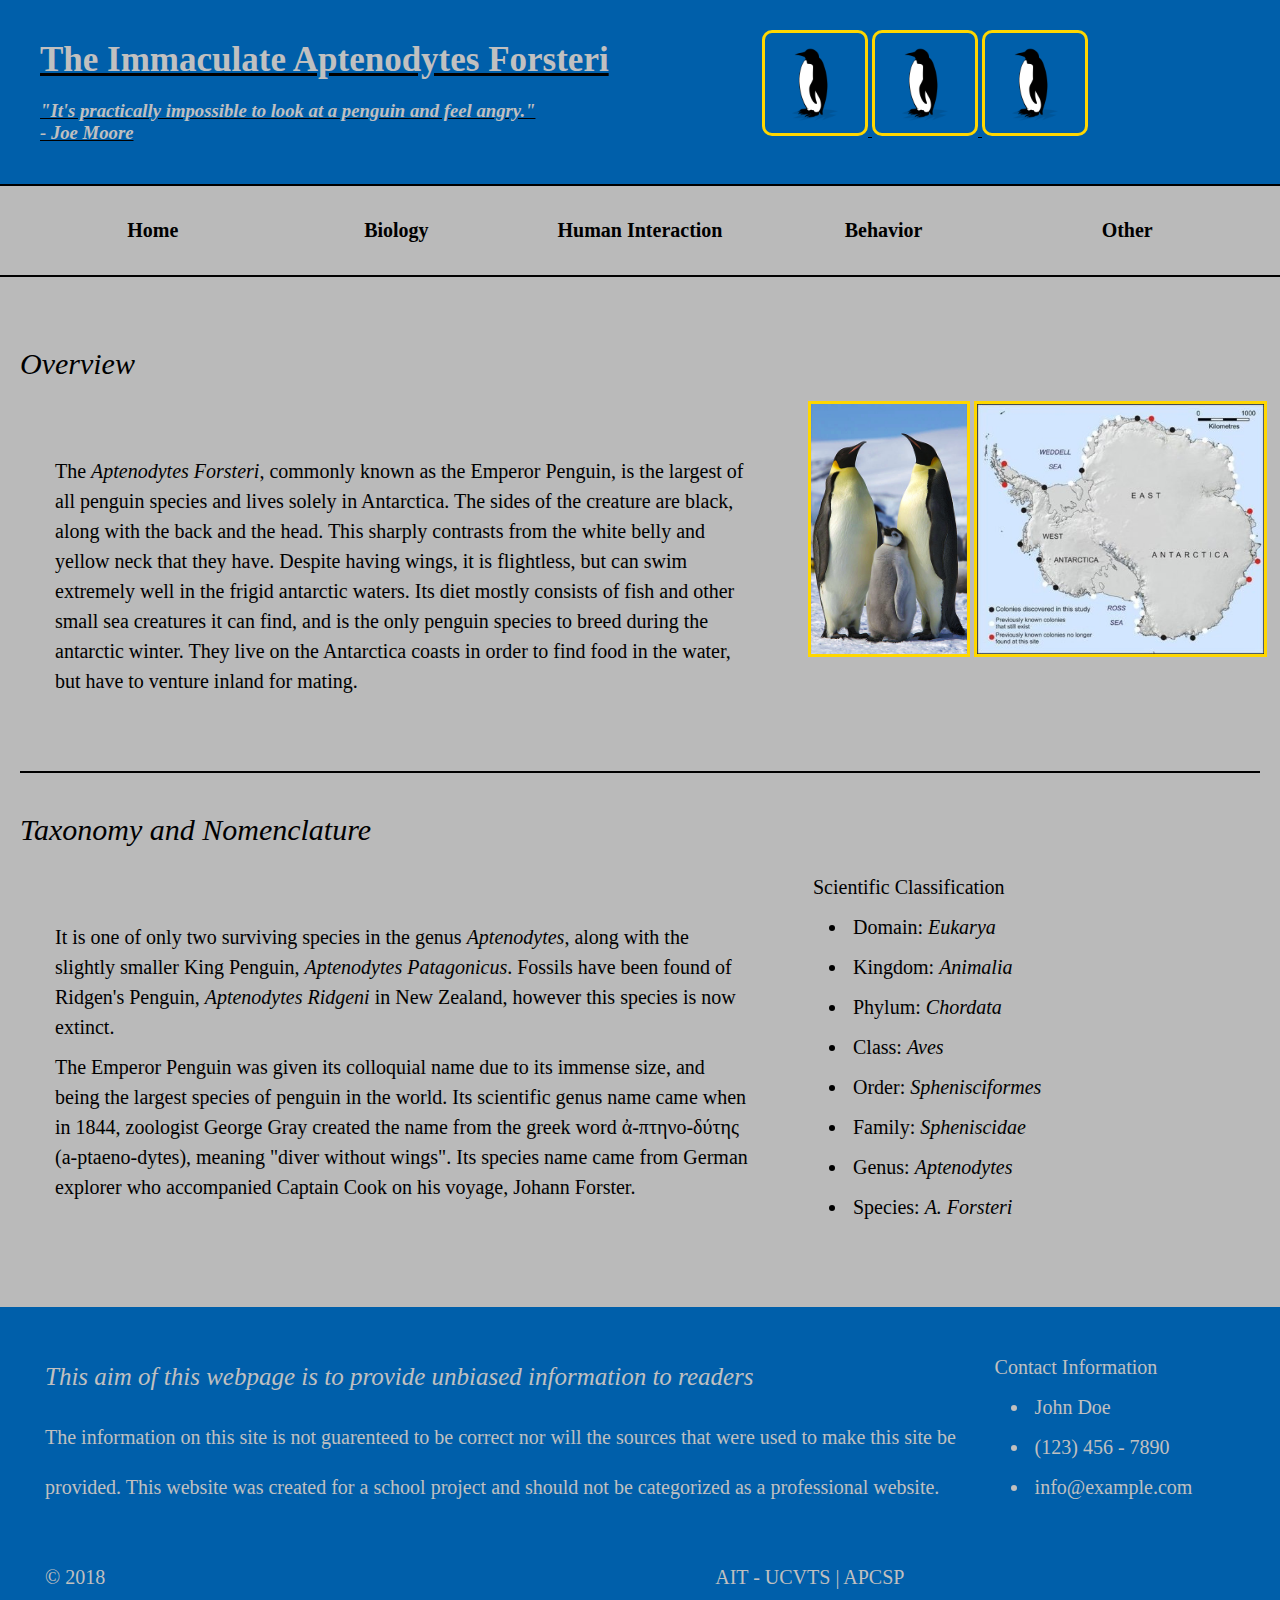
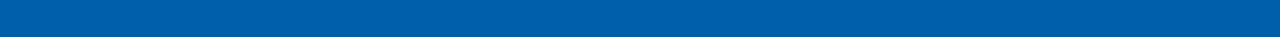
<file: index.html>
<!DOCTYPE html>

<html>

  <head>
    <title>Emperor Penguins</title>
    <style></style>
    <link rel="stylesheet" type="text/css" href="./styles/headstyle.css">
    <link rel="stylesheet" type="text/css" href="./styles/bodystyle.css">
    <link rel="stylesheet" type="text/css" href="./styles/footstyle.css">
  </head>

  <body>

    <div class="header">
      <div style="width: 60%; margin: 0;">
        <h1>The Immaculate Aptenodytes Forsteri</h1>
        <h3 class="subtitle">"It's practically impossible to look at a penguin and feel angry." <br> - Joe Moore</h3>
      </div>
      <div class="headerimg">
        <img class="headerimgheight" src="./images/emperor-penguin-clipart.png">
        <img class="headerimgheight" src="./images/emperor-penguin-clipart.png">
        <img class="headerimgheight" src="./images/emperor-penguin-clipart.png">
      </div>
    </div>

    <div class="TOC">
      <table style="width:100%;">
        <tbody>
          <tr>
            <td class="TOCitem"><a href="./index.html"><h4>Home</h4></a></td>

            <td class="TOCitem"><a href="./biology.html"><h4>Biology</h4></a></td>

            <td class="TOCitem"><a href="./humans.html"><h4>Human Interaction</h4></a></td>

            <td class="TOCitem"><a href="./behavior.html"><h4>Behavior</h4></a></td>

            <td class="TOCitem"><a href="./other.html"><h4>Other</h4></a></td>
          </tr>
        </tbody>
      </table>
    </div>

    <div class="mainbody">
      <h2 class="SectionTitle" style="padding-top:70px;">Overview</h2>
      <div style="display: flex;">
        <div class="infopara" style="width: 60%; float: left;">
          <p>The <em>Aptenodytes Forsteri</em>, commonly known as the Emperor Penguin, is the largest of all penguin species and lives solely in Antarctica. The sides of the creature are black, along with the back and the head. This sharply contrasts from the white belly and yellow neck that they have. Despite having wings, it is flightless, but can swim extremely well in the frigid antarctic waters. Its diet mostly consists of fish and other small sea creatures it can find, and is the only penguin species to breed during the antarctic winter. They live on the Antarctica coasts in order to find food in the water, but have to venture inland for mating.</p>
        </div>
        <div class="bodyother" style="float: right;">
          <img src="./images/emperorpenguins.jpg">
          <img src="./images/penguinhabitat.jpg">
        </div>
      </div>
      <hr/>
      <h2 class="SectionTitle">Taxonomy and Nomenclature</h2>
      <div style="display: flex">
        <div class="infopara" style="width: 60%; float: left;">
          <p>It is one of only two surviving species in the genus <em>Aptenodytes</em>, along with the slightly smaller King Penguin, <em>Aptenodytes Patagonicus</em>. Fossils have been found of Ridgen's Penguin, <em>Aptenodytes Ridgeni</em> in New Zealand, however this species is now extinct.</p>
          <p>The Emperor Penguin was given its colloquial name due to its immense size, and being the largest species of penguin in the world. Its scientific genus name came when in 1844, zoologist George Gray created the name from the greek word ἀ-πτηνο-δύτης (a-ptaeno-dytes), meaning "diver without wings". Its species name came from German explorer who accompanied Captain Cook on his voyage, Johann Forster.</p>
        </div>
        <div id="SciClass">
          <p>Scientific Classification</p>
          <ul>
            <li>Domain: <em>Eukarya</em></li>
            <li>Kingdom: <em>Animalia</em></li>
            <li>Phylum: <em>Chordata</em></li>
            <li>Class: <em>Aves</em></li>
            <li>Order: <em>Sphenisciformes</em></li>
            <li>Family: <em>Spheniscidae</em></li>
            <li>Genus: <em>Aptenodytes</em></li>
            <li>Species: <em>A. Forsteri</em></li>
          </ul>
        </div>
      </div>
    </div>

    <div class="foot">
      <div class="foottop">
        <div class="footinfo">
          <div>
            <p class="footstatement"><em>This aim of this webpage is to provide unbiased information to readers</em></p>
            <p class="foottext">The information on this site is not guarenteed to be correct nor will the sources that were used to make this site be provided. This website was created for a school project and should not be categorized as a professional website.</p>
          </div>
          <div class="footcontact">
            <p>Contact Information</p>
            <ul>
              <li>John Doe</li>
              <li>(123) 456 - 7890</li>
              <a class="footlink" target="_blank" href="mailto:info@example.com"> <li>info@example.com</li></a>
            </ul>
          </div>
        </div>
      </div>
      <div class="footbottom">
        <p style="float:left; margin-right:50%">© 2018</p>
        <p style="float:right;"><a class="footlink" href="https://www.ucvts.tec.nj.us/domain/16" target="_blank"> AIT - UCVTS</a> | APCSP</p>
      </div>
    </div>

  </body>

</html>
</file>
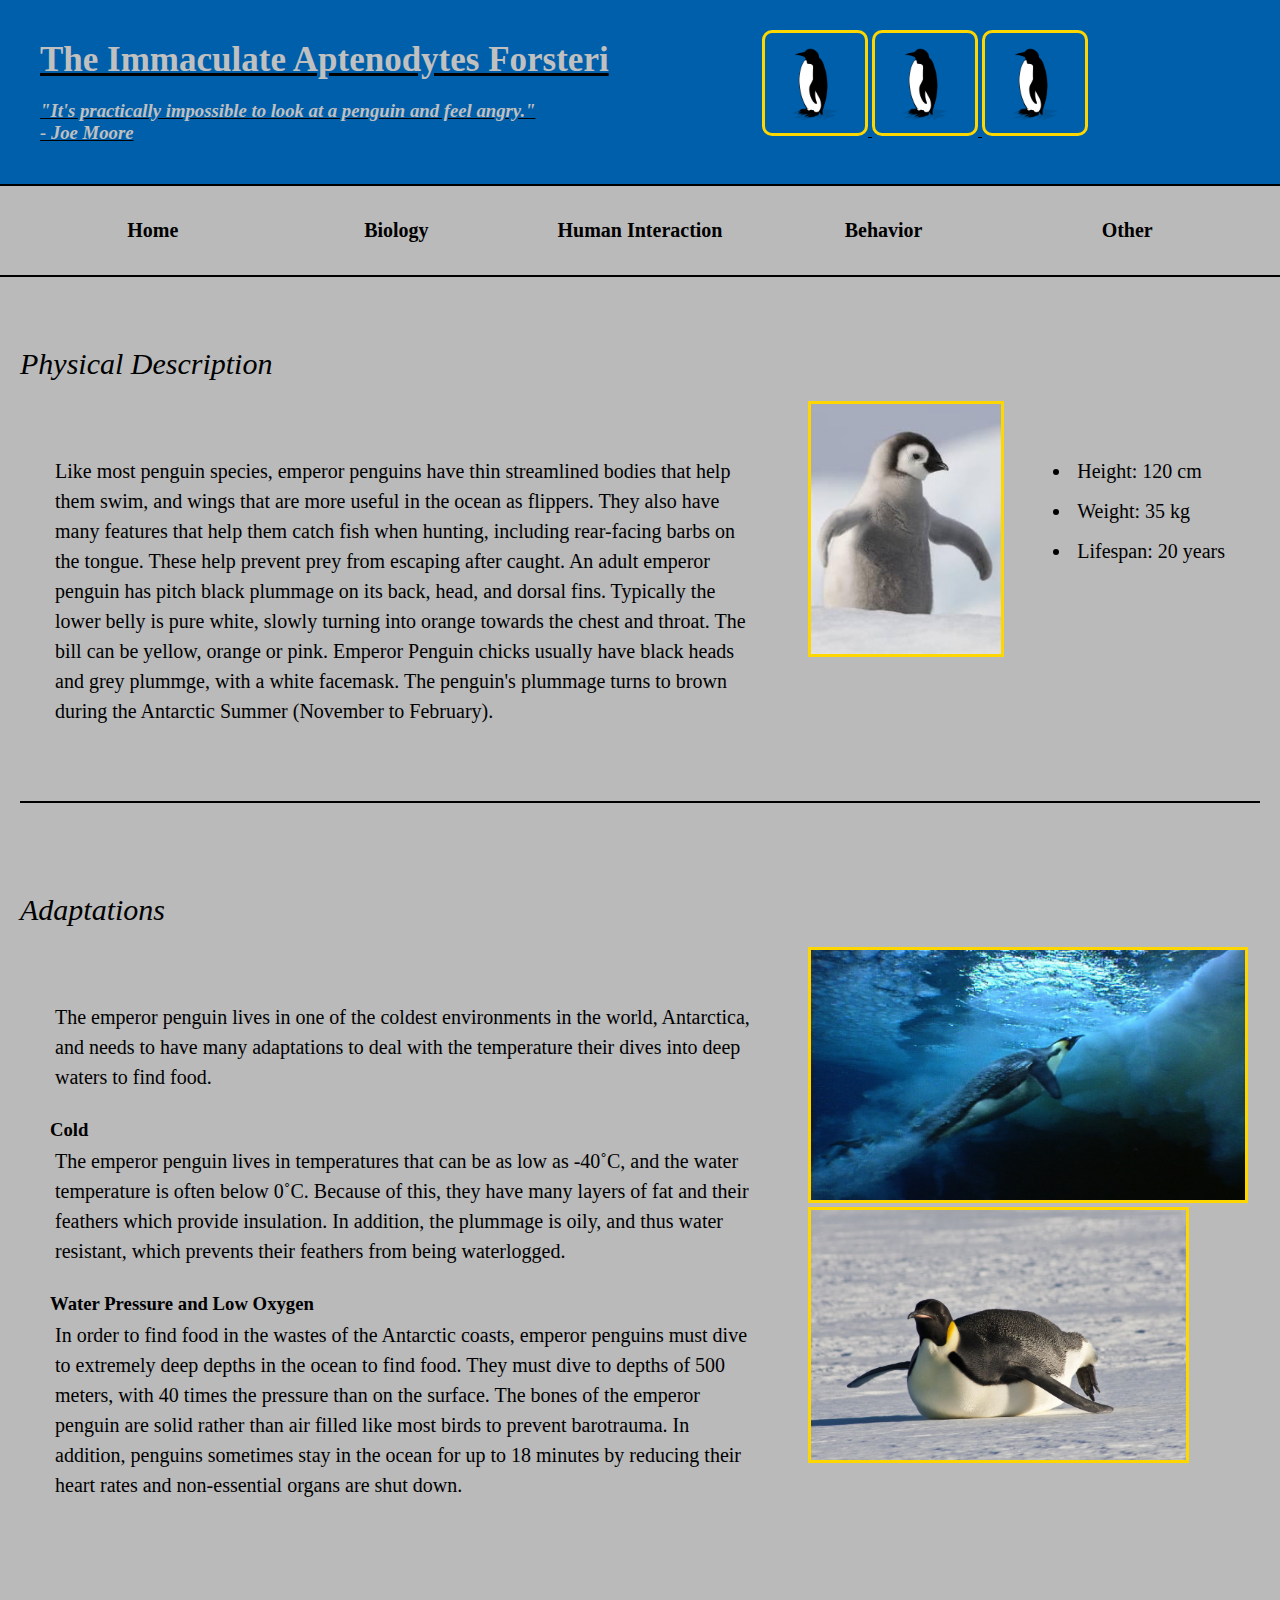
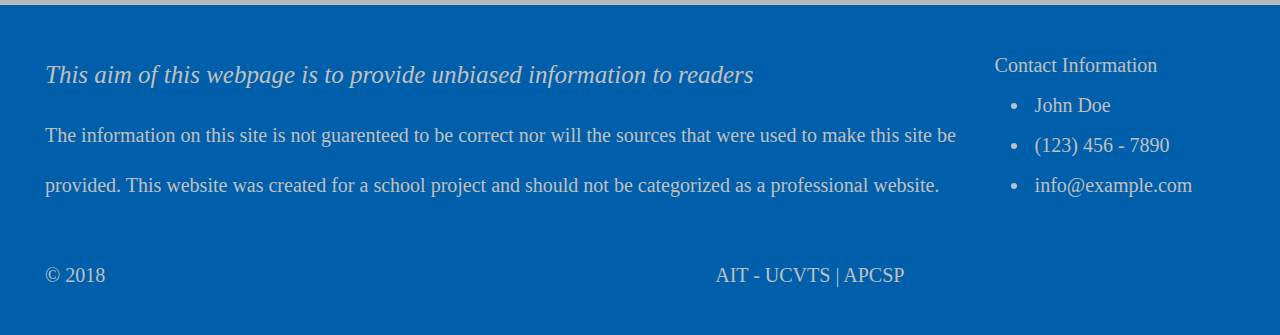
<file: biology.html>
<!DOCTYPE html>

<html>

  <head>
    <title>Emperor Penguins - Biology</title>
    <style></style>
    <link rel="stylesheet" type="text/css" href="./styles/headstyle.css">
    <link rel="stylesheet" type="text/css" href="./styles/bodystyle.css">
    <link rel="stylesheet" type="text/css" href="./styles/footstyle.css">
  </head>

  <body>

    <div class="header">
      <div style="width: 60%; margin: 0;">
        <h1>The Immaculate Aptenodytes Forsteri</h1>
        <h3 class="subtitle">"It's practically impossible to look at a penguin and feel angry." <br> - Joe Moore</h3>
      </div>
      <div class="headerimg">
        <img class="headerimgheight" src="./images/emperor-penguin-clipart.png">
        <img class="headerimgheight" src="./images/emperor-penguin-clipart.png">
        <img class="headerimgheight" src="./images/emperor-penguin-clipart.png">
      </div>
    </div>

    <div class="TOC">
      <table style="width:100%;">
        <tbody>
          <tr>
            <td class="TOCitem"><a href="./index.html"><h4>Home</h4></a></td>

            <td class="TOCitem"><a href="./biology.html"><h4>Biology</h4></a></td>

            <td class="TOCitem"><a href="./humans.html"><h4>Human Interaction</h4></a></td>

            <td class="TOCitem"><a href="./behavior.html"><h4>Behavior</h4></a></td>

            <td class="TOCitem"><a href="./other.html"><h4>Other</h4></a></td>
          </tr>
        </tbody>
      </table>
    </div>

    <div class="mainbody">
      <h2 class="SectionTitle" style="padding-top:70px;">Physical Description</h2>
      <div style="display: flex;">
        <div class="infopara" style="width: 60%; float: left;">
          <p>Like most penguin species, emperor penguins have thin streamlined bodies that help them swim, and wings that are more useful in the ocean as flippers. They also have many features that help them catch fish when hunting, including rear-facing barbs on the tongue. These help prevent prey from escaping after caught. An adult emperor penguin has pitch black plummage on its back, head, and dorsal fins. Typically the lower belly is pure white, slowly turning into orange towards the chest and throat. The bill can be yellow, orange or pink. Emperor Penguin chicks usually have black heads and grey plummge, with a white facemask. The penguin's plummage turns to brown during the Antarctic Summer (November to February).</p>
        </div>
        <div class="bodyother" style="float: right;">
          <img src="./images/emperorpenguinchick.jpg">
          <ul id="PhyAttributes">
            <li>Height: 120 cm</li>
            <li>Weight: 35 kg</li>
            <li>Lifespan: 20 years</li>
          </ul>
        </div>
      </div>
      <hr/>
      <h2 class="SectionTitle" style="padding-top:70px;">Adaptations</h2>
      <div style="display: flex;">
        <div class="infopara" style="width: 60%; float: left;">
          <p>The emperor penguin lives in one of the coldest environments in the world, Antarctica, and needs to have many adaptations to deal with the temperature their dives into deep waters to find food.</p>
          <h3></br>Cold</h3>
          <p>The emperor penguin lives in temperatures that can be as low as -40˚C, and the water temperature is often below 0˚C. Because of this, they have many layers of fat and their feathers which provide insulation. In addition, the plummage is oily, and thus water resistant, which prevents their feathers from being waterlogged.</p>
          <h3></br>Water Pressure and Low Oxygen</h3>
          <p>In order to find food in the wastes of the Antarctic coasts, emperor penguins must dive to extremely deep depths in the ocean to find food. They must dive to depths of 500 meters, with 40 times the pressure than on the surface. The bones of the emperor penguin are solid rather than air filled like most birds to prevent barotrauma. In addition, penguins sometimes stay in the ocean for up to 18 minutes by reducing their heart rates and non-essential organs are shut down.</p>
        </div>
        <div class="bodyother" style="float: right;">
          <img src="./images/penguinocean.jpg">
          <img src="./images/penguinslide.jpg">
        </div>
      </div>
    </div>

    <div class="foot">
      <div class="foottop">
        <div class="footinfo">
          <div>
            <p class="footstatement"><em>This aim of this webpage is to provide unbiased information to readers</em></p>
            <p class="foottext">The information on this site is not guarenteed to be correct nor will the sources that were used to make this site be provided. This website was created for a school project and should not be categorized as a professional website.</p>
          </div>
          <div class="footcontact">
            <p>Contact Information</p>
            <ul>
              <li>John Doe</li>
              <li>(123) 456 - 7890</li>
              <a class="footlink" target="_blank" href="mailto:info@example.com"> <li>info@example.com</li></a>
            </ul>
          </div>
        </div>
      </div>
      <div class="footbottom">
        <p style="float:left; margin-right:50%">© 2018</p>
        <p style="float:right;"><a class="footlink" href="https://www.ucvts.tec.nj.us/domain/16" target="_blank"> AIT - UCVTS</a> | APCSP</p>
      </div>
    </div>

  </body>

</html>
</file>
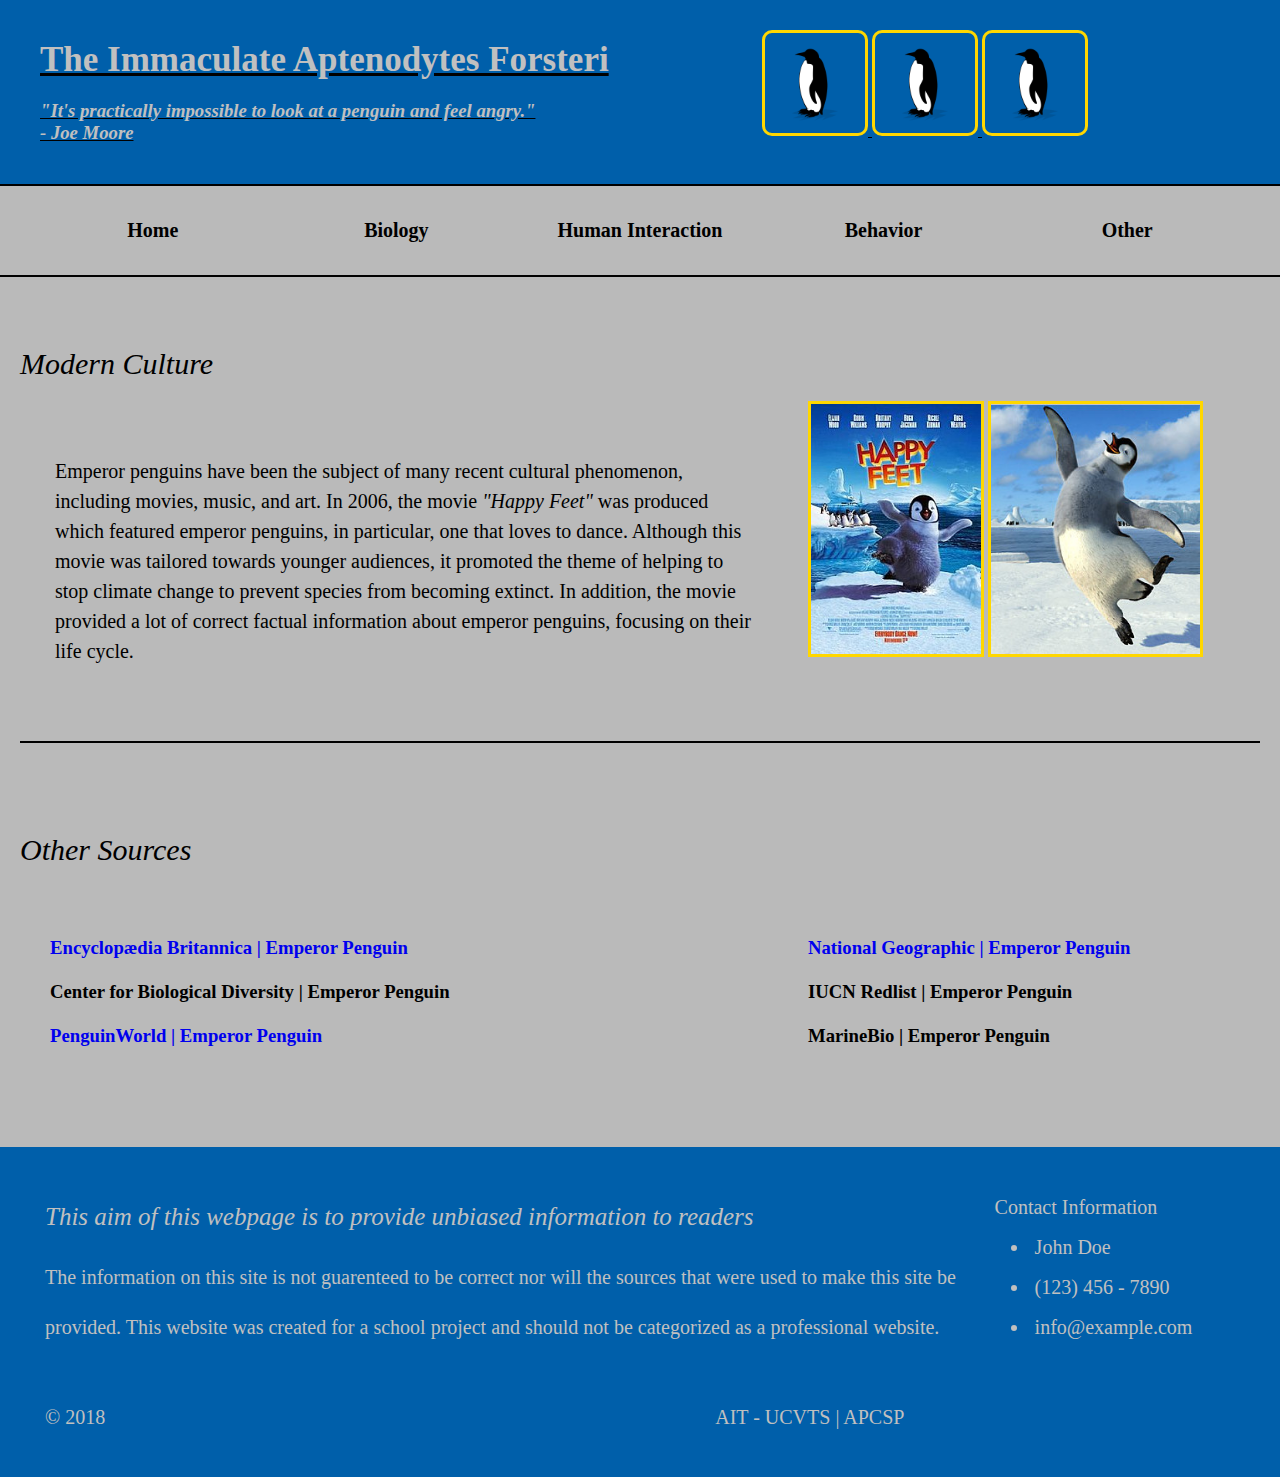
<file: other.html>
<!DOCTYPE html>

<html>

  <head>
    <title>Emperor Penguins - Other</title>
    <style></style>
    <link rel="stylesheet" type="text/css" href="./styles/headstyle.css">
    <link rel="stylesheet" type="text/css" href="./styles/bodystyle.css">
    <link rel="stylesheet" type="text/css" href="./styles/footstyle.css">
  </head>

  <body>

    <div class="header">
      <div style="width: 60%; margin: 0;">
        <h1>The Immaculate Aptenodytes Forsteri</h1>
        <h3 class="subtitle">"It's practically impossible to look at a penguin and feel angry." <br> - Joe Moore</h3>
      </div>
      <div class="headerimg">
        <img class="headerimgheight" src="./images/emperor-penguin-clipart.png">
        <img class="headerimgheight" src="./images/emperor-penguin-clipart.png">
        <img class="headerimgheight" src="./images/emperor-penguin-clipart.png">
      </div>
    </div>

    <div class="TOC">
      <table style="width:100%;">
        <tbody>
          <tr>
            <td class="TOCitem"><a href="./index.html"><h4>Home</h4></a></td>

            <td class="TOCitem"><a href="./biology.html"><h4>Biology</h4></a></td>

            <td class="TOCitem"><a href="./humans.html"><h4>Human Interaction</h4></a></td>

            <td class="TOCitem"><a href="./behavior.html"><h4>Behavior</h4></a></td>

            <td class="TOCitem"><a href="./other.html"><h4>Other</h4></a></td>
          </tr>
        </tbody>
      </table>
    </div>

    <div class="mainbody">
      <h2 class="SectionTitle" style="padding-top:70px;">Modern Culture</h2>
      <div style="display: flex;">
        <div class="infopara" style="width: 60%; float: left;">
          <p>Emperor penguins have been the subject of many recent cultural phenomenon, including movies, music, and art. In 2006, the movie <em>"Happy Feet"</em> was produced which featured emperor penguins, in particular, one that loves to dance. Although this movie was tailored towards younger audiences, it promoted the theme of helping to stop climate change to prevent species from becoming extinct. In addition, the movie provided a lot of correct factual information about emperor penguins, focusing on their life cycle.</p>
        </div>
        <div class="bodyother" style="float: right;">
          <img src="./images/happyfeet.jpg">
          <img src="./images/penguindance.jpg">
        </div>
      </div>
      <hr/>
      <h2 class="SectionTitle" style="padding-top:70px;">Other Sources</h2>
      <div style="display: flex;">
        <div class="infopara" style="width: 60%; float: left;">

          <a href="https://www.britannica.com/animal/emperor-penguin" target="_blank"><h3>Encyclopædia Britannica | Emperor Penguin</h3></a>

          <a href="https://www.biologicaldiversity.org/species/birds/penguins/emperor_penguin.html" target="_blank"><h3></br>Center for Biological Diversity | Emperor Penguin</h3></a>

          <a href="http://www.penguinworld.com/types/emperor.html" target="_blank"><h3></br>PenguinWorld | Emperor Penguin</h3></a>

        </div>
        <div class="bodyother" style="float: right; padding-top:50px; padding-bottom:50px;">

          <a href="https://www.nationalgeographic.com/animals/birds/e/emperor-penguin/" target="_blank"><h3>National Geographic | Emperor Penguin</h3></a>

          <a href="http://www.iucnredlist.org/details/22697752/0" target="_blank"><h3></br>IUCN Redlist | Emperor Penguin</h3></a>

          <a href="http://marinebio.org/species.asp?id=534" target="_blank"><h3></br>MarineBio | Emperor Penguin</h3></a>

        </div>
      </div>
    </div>

    <div class="foot">
      <div class="foottop">
        <div class="footinfo">
          <div>
            <p class="footstatement"><em>This aim of this webpage is to provide unbiased information to readers</em></p>
            <p class="foottext">The information on this site is not guarenteed to be correct nor will the sources that were used to make this site be provided. This website was created for a school project and should not be categorized as a professional website.</p>
          </div>
          <div class="footcontact">
            <p>Contact Information</p>
            <ul>
              <li>John Doe</li>
              <li>(123) 456 - 7890</li>
              <a class="footlink" target="_blank" href="mailto:info@example.com"> <li>info@example.com</li></a>
            </ul>
          </div>
        </div>
      </div>
      <div class="footbottom">
        <p style="float:left; margin-right:50%">© 2018</p>
        <p style="float:right;"><a class="footlink" href="https://www.ucvts.tec.nj.us/domain/16" target="_blank"> AIT - UCVTS</a> | APCSP</p>
      </div>
    </div>

  </body>

</html>
</file>
<file: styles/headstyle.css>
* {
	margin: 0;

}

body {
	min-width: 1250px;
}

h1 {
  font-size: 35px;
  font-family: serif;
  padding: 10px;
  color: #c0c0c0;

}

a {
	text-decoration:none;

}
h4 {
	color: #000000;
	text-decoration: none;

}

.header {
	background-color: #005faa;
	padding: 30px;
	display: flex;

}

.headerimg {
	float: right;

}

.subtitle {
	font-style: italic;
	padding: 10px;
	color: #c0c0c0;

}

.TOC {
	text-align: center;
	padding: 30px;
	background-color: #bababa;
	border: 2px;
	border-color: black;
	border-bottom: 2px solid black;
	border-top: 2px solid black;

}

.TOCitem {
	width: 20%;
	font-size: 20px;

}

h1 ~ h3 {
	font-style: italic;
	color: white;

}

h4:visited {
  color: #ffffff;
  font-style: italic;

}
</file>
<file: styles/bodystyle.css>
* {
  margin: 0;

}

body {
  min-width: 1250px;
}

p {
  font-size: 20px;
  padding: 5px;
  line-height: 30px;

}
li {
  font-size: 20px;
  padding: 5px;
  line-height: 30px;

}

hr {
  margin: 20px;
  color: black;
  border-width: 1px;
  border-style: solid;
  background-color: black;;

}
img {
  height: 250px;

}

.headerimgheight {
  height: 100px;

}

#colonytab {
  border: 2px solid black;
  border-collapse: collapse;

}

#SciClass {
  width: 40%;
  float: right;
  padding-bottom:10px;

}

#PhyAttributes {
  float: right;
  padding: 50px;
}

.tabh {
  border: 2px solid black;
  border-collapse: collapse;


}

.tabd {
  border: 2px solid black;
  border-collapse: collapse;
  text-align: right;

}

.SectionTitle {
  padding: 20px;
  font-size: 30px;
  font-style: oblique;
  font-weight:normal;

}

.SectionTitle {


}

.mainbody {
  background-color: #bababa;
  padding-bottom: 50px;

}

.infopara {
  padding:50px;


}

.bodyother {
  width: 40%;

}

img[class] {
  border-radius: 10px;

}

a[href*=".org"] {
  color: black

}

div[class*="header"] {
  text-decoration: underline;

}

h2 + p {
  text-decoration: italic;

}

div img {
  border: 3px solid gold;

}

a:hover {
  color: purple;

}

td:hover {
  font-weight: bold;
  text-decoration: underline;
}

img:hover {
  border: 5px solid black;

}
</file>
<file: styles/footstyle.css>
* {
	margin: 0;

}

body {
	min-width: 1250px;
}

.footlink {
	color: #c0c0c0;

}

.foot {
	background-color: #005faa;
	padding: 30px;
	color: #c0c0c0;
}

.foottop {
	display: flex;

}
.footstatement {
	width: 100%;
	line-height: 50px;
	font-size: 25px;
}


.foottext {
	width: 100%;
	line-height: 50px;

}
.footcontact {
	width: 40%;
	float: right;
	line-height: 50px;

}

.footinfo {
	display: flex;
	padding: 10px;
	line-height: 50px;

}

.footbottom {
	display: flex;
	padding: 10px;
	padding-top: 30px;

}
</file>
